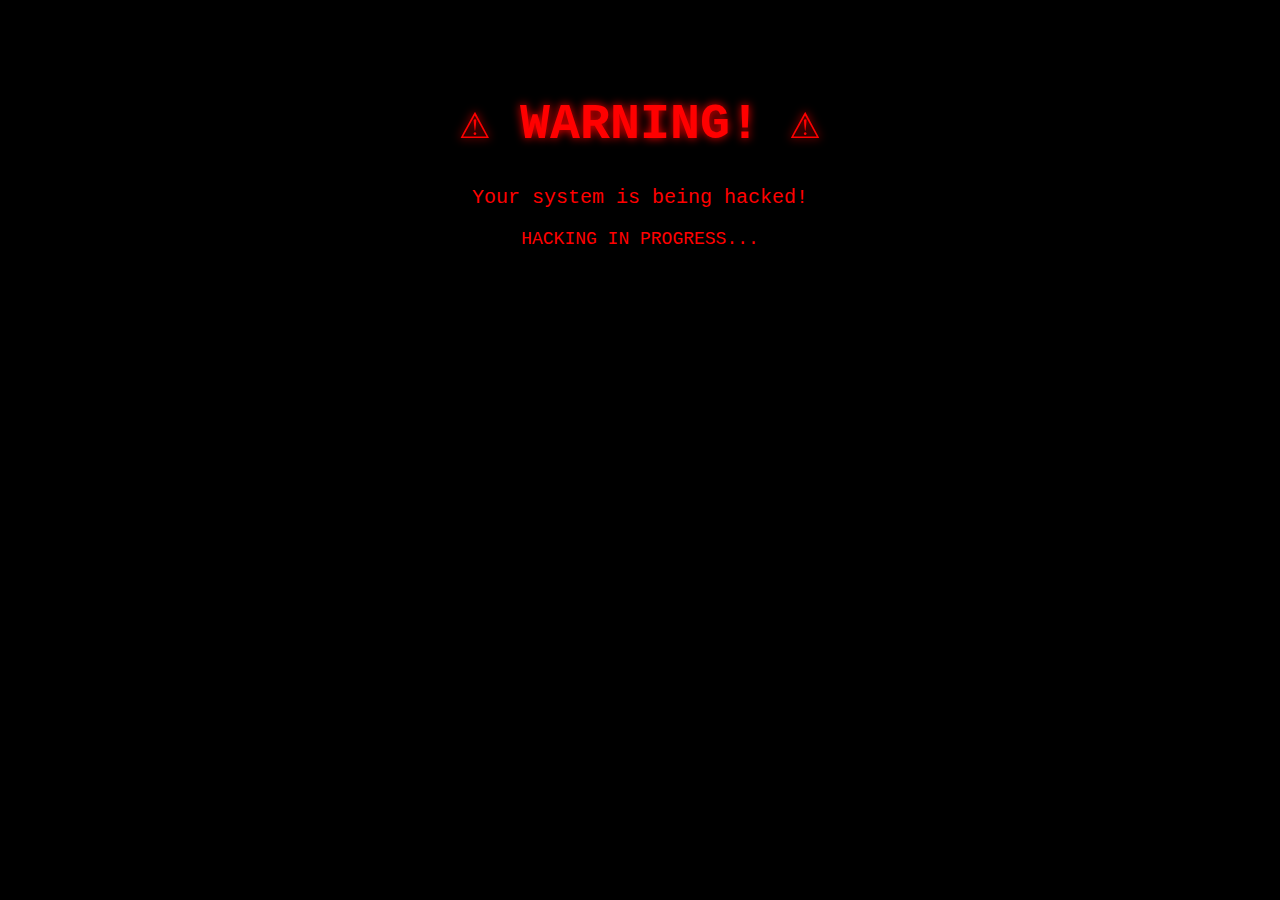
<file: evilWeb.html>
<!DOCTYPE html>
<html lang="en">
<head>
    <meta charset="UTF-8">
    <meta name="viewport" content="width=device-width, initial-scale=1.0">
    <title>WHITE WEB!</title>
    <style>
        body {
            background-color: black;
            color: red;
            font-family: 'Courier New', monospace;
            text-align: center;
            padding-top: 50px;
        }
        h1 {
            font-size: 50px;
            text-shadow: 0 0 10px red;
        }
        #warning {
            font-size: 20px;
            animation: blink 0.5s infinite alternate;
        }
        @keyframes blink {
            from { opacity: 1; }
            to { opacity: 0; }
        }
        .loading {
            font-size: 18px;
            margin-top: 20px;
            animation: load 3s infinite;
        }
        @keyframes load {
            0% { content: 'HACKING IN PROGRESS'; }
            25% { content: 'ACCESSING DATABASE'; }
            50% { content: 'DOWNLOADING FILES'; }
            75% { content: 'ENCRYPTING DATA'; }
            100% { content: 'COMPLETE'; }
        }
        .red-screen {
            position: fixed;
            top: 0;
            left: 0;
            width: 100%;
            height: 100%;
            background: red;
            opacity: 0;
            transition: opacity 0.2s;
        }
    </style>
</head>
<body>
    <h1>⚠ WARNING! ⚠</h1>
    <p id="warning">Your system is being hacked!</p>
    <p class="loading">HACKING IN PROGRESS...</p>
    
    <div class="red-screen" id="redScreen"></div>
    
    <script>
        let messages = [
            "HACKING IN PROGRESS...",
            "ACCESSING DATABASE...",
            "DOWNLOADING FILES...",
            "ENCRYPTING DATA...",
            "DELETING SYSTEM FILES...",
            "FATAL ERROR DETECTED!"
        ];
        let index = 0;
        
        function updateText() {
            document.querySelector('.loading').textContent = messages[index];
            index = (index + 1) % messages.length;
        }
        setInterval(updateText, 2000);

        let audio = new Audio('https://www.fesliyanstudios.com/play-mp3/4389');
        setTimeout(() => { audio.play(); }, 2000);

        function flashRedScreen() {
            let redScreen = document.getElementById('redScreen');
            setInterval(() => {
                redScreen.style.opacity = (redScreen.style.opacity == '0') ? '0.8' : '0';
            }, 500);
        }
        setTimeout(flashRedScreen, 3000);

        function spamAlerts() {
            setInterval(() => {
                alert("JUST KIDDING :> SERTIFIKATNYA BELUM KELUAR :)");
            }, 4000);
        }
        setTimeout(spamAlerts, 5000);
    </script>
</body>
</html>
</file>
